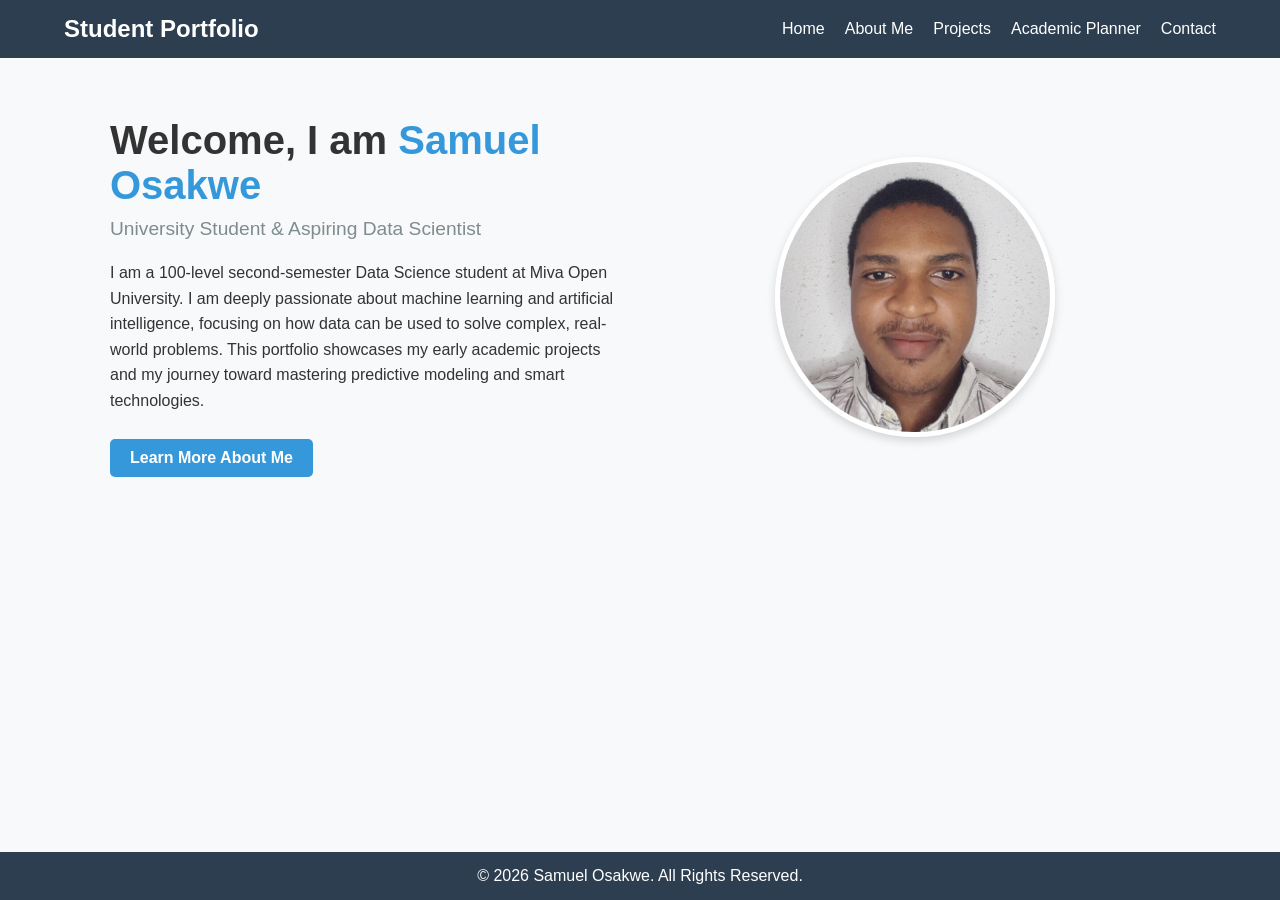
<file: index.html>
<!DOCTYPE html>
<html lang="en">
  <head>
    <meta charset="UTF-8" />
    <meta name="viewport" content="width=device-width, initial-scale=1.0" />
    <title>Home | Student Portfolio</title>
    <link rel="stylesheet" href="style.css" />
  </head>
  <body>
    <header>
      <div class="logo">Student Portfolio</div>
      <nav>
        <ul class="nav-links">
          <li><a href="index.html">Home</a></li>
          <li><a href="about.html">About Me</a></li>
          <li><a href="projects.html">Projects</a></li>
          <li><a href="planner.html">Academic Planner</a></li>
          <li><a href="contact.html">Contact</a></li>
        </ul>
      </nav>
    </header>

    <main class="container fade-in">
      <section class="hero-section">
        <div class="hero-text">
          <h1>Welcome, I am <span class="highlight">Samuel Osakwe</span></h1>
          <p class="tagline">University Student & Aspiring Data Scientist</p>
          <p class="bio-text">
            I am a 100-level second-semester Data Science student at Miva Open
            University. I am deeply passionate about machine learning and
            artificial intelligence, focusing on how data can be used to solve
            complex, real-world problems. This portfolio showcases my early
            academic projects and my journey toward mastering predictive
            modeling and smart technologies.
          </p>
          <a href="about.html" class="btn">Learn More About Me</a>
        </div>
        <div class="hero-image">
          <!-- Replace with an online image link or upload a photo to your editor -->
          <img
            src="my photograph.jpg"
            alt="Samuel Osakwe's Photograph"
            class="profile-pic"
          />
        </div>
      </section>
    </main>

    <footer>
      <p>&copy; 2026 Samuel Osakwe. All Rights Reserved.</p>
    </footer>
  </body>
</html>
</file>
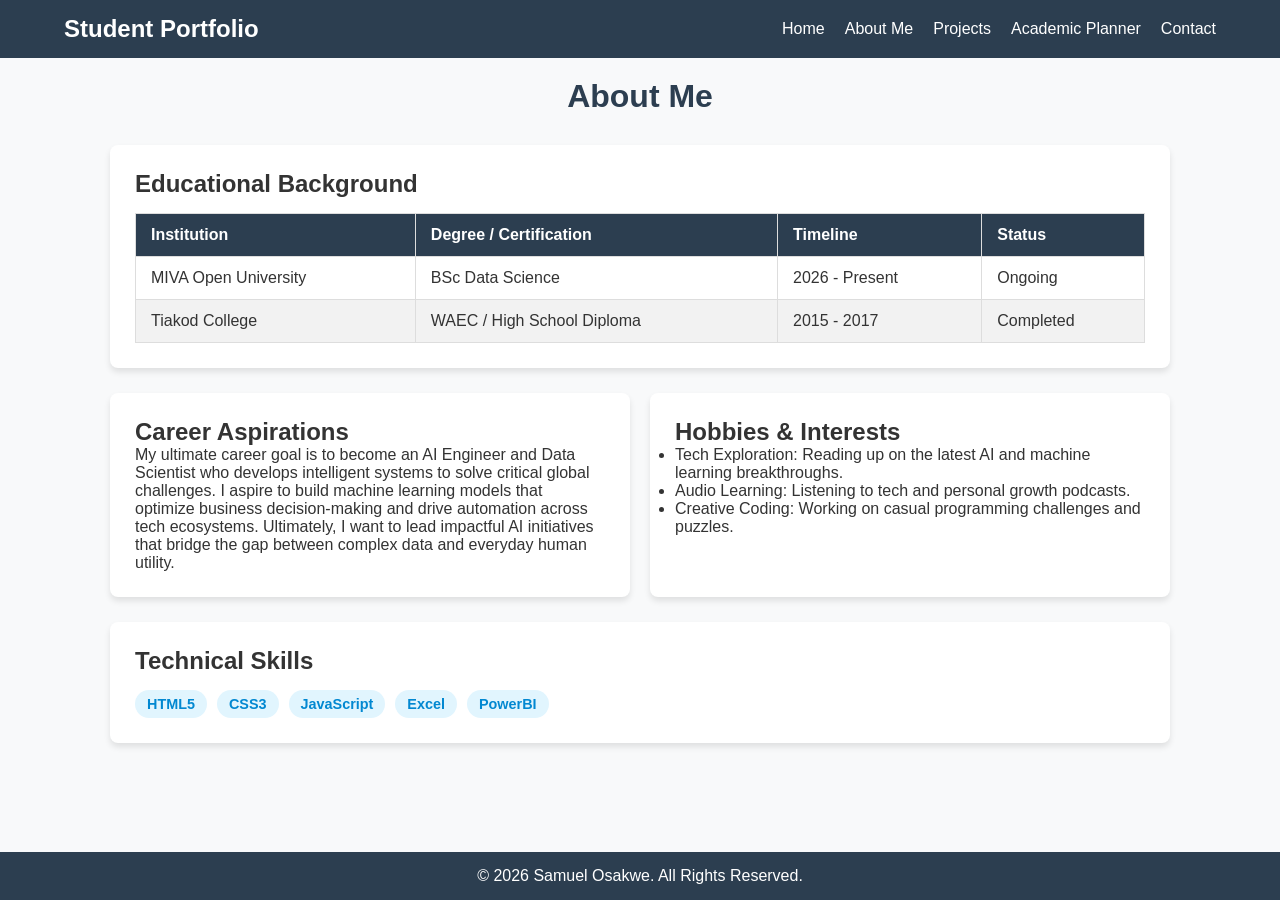
<file: about.html>
<!DOCTYPE html>
<html lang="en">
  <head>
    <meta charset="UTF-8" />
    <meta name="viewport" content="width=device-width, initial-scale=1.0" />
    <title>About Me | Student Portfolio</title>
    <link rel="stylesheet" href="style.css" />
  </head>
  <body>
    <header>
      <div class="logo">Student Portfolio</div>
      <nav>
        <ul class="nav-links">
          <li><a href="index.html">Home</a></li>
          <li><a href="about.html">About Me</a></li>
          <li><a href="projects.html">Projects</a></li>
          <li><a href="planner.html">Academic Planner</a></li>
          <li><a href="contact.html">Contact</a></li>
        </ul>
      </nav>
    </header>

    <main class="container fade-in">
      <h1 class="page-title">About Me</h1>

      <!-- Table requirement met here -->
      <section class="about-section card">
        <h2>Educational Background</h2>
        <div style="overflow-x: auto">
          <table>
            <thead>
              <tr>
                <th>Institution</th>
                <th>Degree / Certification</th>
                <th>Timeline</th>
                <th>Status</th>
              </tr>
            </thead>
            <tbody>
              <tr>
                <td>MIVA Open University</td>
                <td>BSc Data Science</td>
                <td>2026 - Present</td>
                <td>Ongoing</td>
              </tr>
              <tr>
                <td>Tiakod College</td>
                <td>WAEC / High School Diploma</td>
                <td>2015 - 2017</td>
                <td>Completed</td>
              </tr>
            </tbody>
          </table>
        </div>
      </section>

      <!-- CSS Flex/Grid layout columns -->
      <div class="grid-two-cols">
        <section class="card">
          <h2>Career Aspirations</h2>
          <p>
            My ultimate career goal is to become an AI Engineer and Data
            Scientist who develops intelligent systems to solve critical global
            challenges. I aspire to build machine learning models that optimize
            business decision-making and drive automation across tech
            ecosystems. Ultimately, I want to lead impactful AI initiatives that
            bridge the gap between complex data and everyday human utility.
          </p>
        </section>

        <section class="card">
          <h2>Hobbies & Interests</h2>
          <!-- List requirement met here -->
          <ul>
            <li>
              Tech Exploration: Reading up on the latest AI and machine learning
              breakthroughs.
            </li>
            <li>
              Audio Learning: Listening to tech and personal growth podcasts.
            </li>
            <li>
              Creative Coding: Working on casual programming challenges and
              puzzles.
            </li>
          </ul>
        </section>
      </div>

      <section class="skills-section card">
        <h2>Technical Skills</h2>
        <div class="skills-tags">
          <span class="tag">HTML5</span>
          <span class="tag">CSS3</span>
          <span class="tag">JavaScript</span>
          <span class="tag">Excel</span>
          <span class="tag">PowerBI</span>
        </div>
      </section>
    </main>

    <footer>
      <p>&copy; 2026 Samuel Osakwe. All Rights Reserved.</p>
    </footer>
  </body>
</html>
</file>
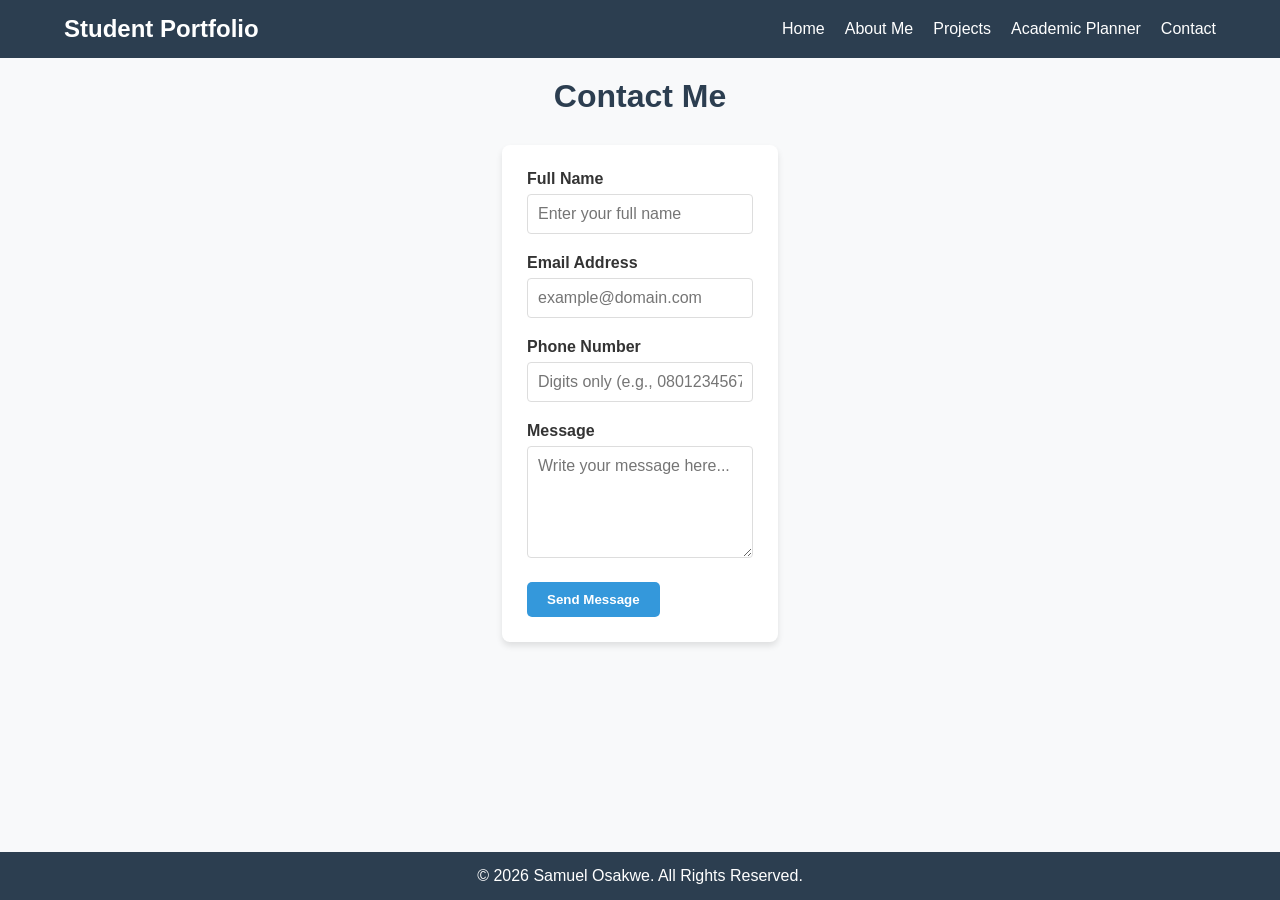
<file: contact.html>
<!DOCTYPE html>
<html lang="en">
<head>
    <meta charset="UTF-8">
    <meta name="viewport" content="width=device-width, initial-scale=1.0">
    <title>Contact | Student Portfolio</title>
    <link rel="stylesheet" href="style.css">
</head>
<body>
    <header>
        <div class="logo">Student Portfolio</div>
        <nav>
            <ul class="nav-links">
                <li><a href="index.html">Home</a></li>
                <li><a href="about.html">About Me</a></li>
                <li><a href="projects.html">Projects</a></li>
                <li><a href="planner.html">Academic Planner</a></li>
                <li><a href="contact.html">Contact</a></li>
            </ul>
        </nav>
    </header>

    <main class="container fade-in">
        <h1 class="page-title">Contact Me</h1>
        
        <div class="contact-wrapper card">
            <!-- Form structural elements -->
            <form id="contactForm" novalidate>
                <div id="errorSummary" class="error-msg" style="display: none;"></div>
                <div id="successMessage" class="success-msg" style="display: none;">Thank you! Your message has been sent successfully.</div>
                
                <div class="form-group">
                    <label for="fullName">Full Name</label>
                    <input type="text" id="fullName" placeholder="Enter your full name">
                </div>

                <div class="form-group">
                    <label for="email">Email Address</label>
                    <input type="email" id="email" placeholder="example@domain.com">
                </div>

                <div class="form-group">
                    <label for="phone">Phone Number</label>
                    <input type="tel" id="phone" placeholder="Digits only (e.g., 08012345678)">
                </div>

                <div class="form-group">
                    <label for="message">Message</label>
                    <textarea id="message" rows="5" placeholder="Write your message here..."></textarea>
                </div>

                <button type="submit" class="btn">Send Message</button>
            </form>
        </div>
    </main>

    <footer>
        <p>&copy; 2026 Samuel Osakwe. All Rights Reserved.</p>
    </footer>
    <script src="script.js"></script>
</body>
</html>
</file>
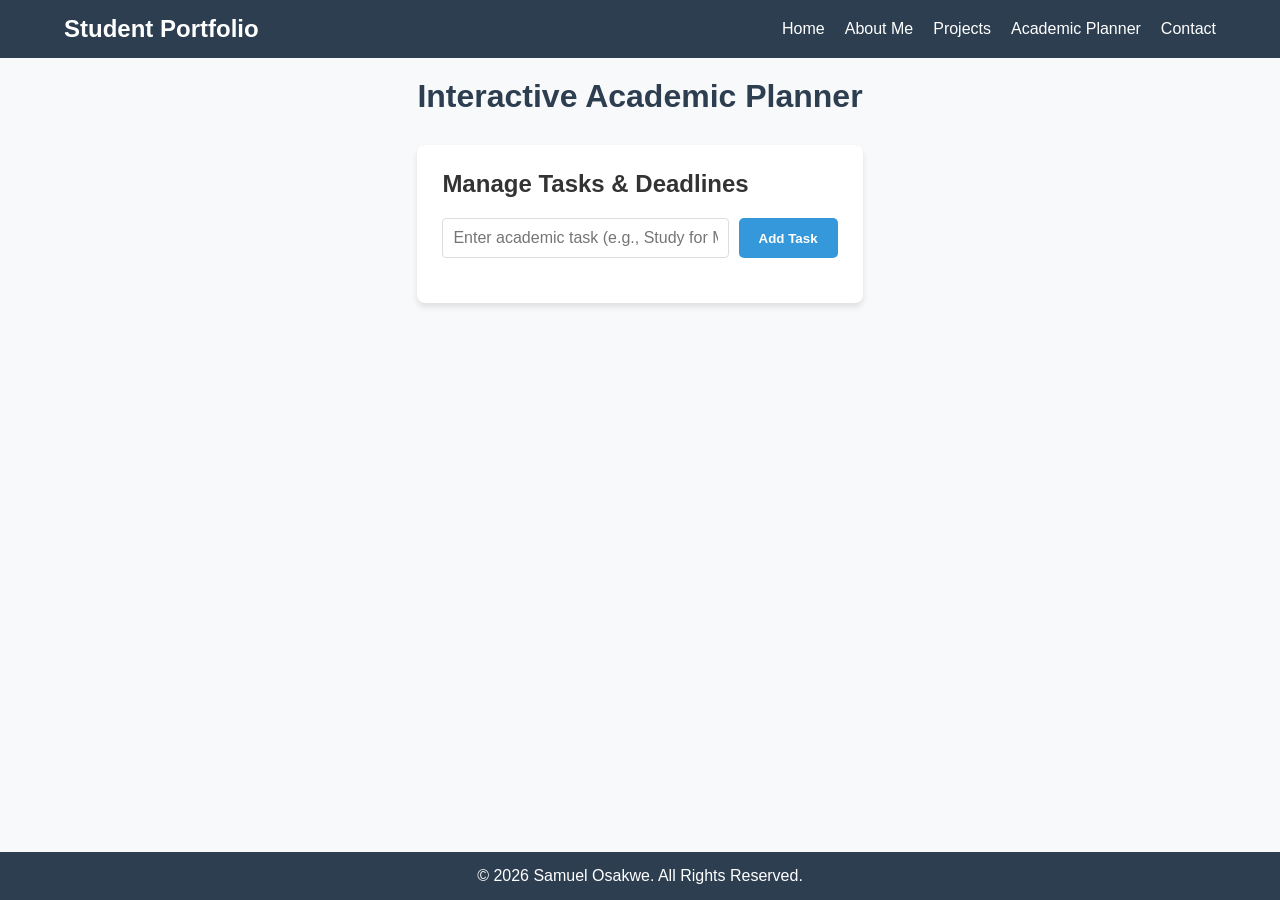
<file: planner.html>
<!DOCTYPE html>
<html lang="en">
<head>
    <meta charset="UTF-8">
    <meta name="viewport" content="width=device-width, initial-scale=1.0">
    <title>Academic Planner | Student Portfolio</title>
    <link rel="stylesheet" href="style.css">
</head>
<body>
    <header>
        <div class="logo">Student Portfolio</div>
        <nav>
            <ul class="nav-links">
                <li><a href="index.html">Home</a></li>
                <li><a href="about.html">About Me</a></li>
                <li><a href="projects.html">Projects</a></li>
                <li><a href="planner.html">Academic Planner</a></li>
                <li><a href="contact.html">Contact</a></li>
            </ul>
        </nav>
    </header>

    <main class="container fade-in">
        <h1 class="page-title">Interactive Academic Planner</h1>
        
        <div class="planner-box card">
            <h2>Manage Tasks & Deadlines</h2>
            <div class="planner-input-group">
                <input type="text" id="taskInput" placeholder="Enter academic task (e.g., Study for Math Exam)...">
                <button id="addTaskBtn" class="btn">Add Task</button>
            </div>
            
            <ul id="taskList" class="task-list">
                <!-- Programmatically populated by JavaScript arrays -->
            </ul>
        </div>
    </main>

    <footer>
        <p>&copy; 2026 Samuel Osakwe. All Rights Reserved.</p>
    </footer>
    <script src="script.js"></script>
</body>
</html>
</file>
<file: style.css>
:root {
  --primary-color: #2c3e50;
  --secondary-color: #3498db;
  --bg-color: #f8f9fa;
  --text-color: #333333;
  --white: #ffffff;
  --border-color: #dddddd;
  --error-color: #e74c3c;
  --success-color: #2ecc71;
}

* {
  box-sizing: border-box;
  margin: 0;
  padding: 0;
  font-family: 'Segoe UI', Tahoma, Geneva, Verdana, sans-serif;
}

body {
  background-color: var(--bg-color);
  color: var(--text-color);
  display: flex;
  flex-direction: column;
  min-height: 100vh;
}

.container {
  max-width: 1100px;
  margin: 0 auto;
  padding: 20px;
  flex: 1;
}

/* Header & Navigation via Flexbox Layout */
header {
  background-color: var(--primary-color);
  color: var(--white);
  display: flex;
  justify-content: space-between;
  align-items: center;
  padding: 15px 5%;
  position: sticky;
  top: 0;
  z-index: 1000;
}

.logo {
  font-size: 1.5rem;
  font-weight: bold;
}

.nav-links {
  list-style: none;
  display: flex;
  gap: 20px;
}

.nav-links a {
  color: var(--white);
  text-decoration: none;
  font-weight: 500;
  transition: color 0.3s ease;
}

.nav-links a:hover {
  color: var(--secondary-color);
}

.page-title {
  text-align: center;
  margin-bottom: 30px;
  color: var(--primary-color);
}

.card {
  background-color: var(--white);
  padding: 25px;
  border-radius: 8px;
  box-shadow: 0 4px 6px rgba(0,0,0,0.1);
  margin-bottom: 25px;
}

.btn {
  display: inline-block;
  background-color: var(--secondary-color);
  color: var(--white);
  padding: 10px 20px;
  border: none;
  border-radius: 5px;
  cursor: pointer;
  text-decoration: none;
  font-weight: 600;
  transition: background-color 0.3s ease, transform 0.2s ease;
}

.btn:hover {
  background-color: #2980b9;
  transform: translateY(-2px);
}

.btn-sm {
  display: inline-block;
  background-color: var(--primary-color);
  color: var(--white);
  padding: 8px 15px;
  text-decoration: none;
  border-radius: 4px;
  font-size: 0.9rem;
  transition: background-color 0.3s ease;
}

.btn-sm:hover {
  background-color: var(--secondary-color);
}

/* Home / Hero Layout with Flexbox */
.hero-section {
  display: flex;
  align-items: center;
  justify-content: space-between;
  gap: 40px;
  padding: 40px 0;
}

.hero-text {
  flex: 1;
}

.hero-text h1 {
  font-size: 2.5rem;
  margin-bottom: 10px;
}

.highlight {
  color: var(--secondary-color);
}

.tagline {
  font-size: 1.2rem;
  color: #7f8c8d;
  margin-bottom: 20px;
}

.bio-text {
  line-height: 1.6;
  margin-bottom: 25px;
}

.hero-image {
  flex: 1;
  display: flex;
  justify-content: center;
}

.profile-pic {
  width: 280px;
  height: 280px;
  border-radius: 50%;
  object-fit: cover;
  border: 5px solid var(--white);
  box-shadow: 0 4px 10px rgba(0,0,0,0.15);
}

/* Table Formatting rules */
table {
  width: 100%;
  border-collapse: collapse;
  margin-top: 15px;
}

table th, table td {
  padding: 12px 15px;
  border: 1px solid var(--border-color);
  text-align: left;
}

table th {
  background-color: var(--primary-color);
  color: var(--white);
}

table tr:nth-child(even) {
  background-color: #f2f2f2;
}

/* Page Components Layout via Grid */
.grid-two-cols {
  display: grid;
  grid-template-columns: repeat(auto-fit, minmax(300px, 1fr));
  gap: 20px;
}

.skills-tags {
  display: flex;
  flex-wrap: wrap;
  gap: 10px;
  margin-top: 15px;
}

.tag {
  background-color: #e1f5fe;
  color: #0288d1;
  padding: 6px 12px;
  border-radius: 20px;
  font-weight: 600;
  font-size: 0.9rem;
}

.projects-grid {
  display: grid;
  grid-template-columns: repeat(auto-fit, minmax(300px, 1fr));
  gap: 25px;
  margin-bottom: 30px;
}

.project-card {
  padding: 0;
  overflow: hidden;
  display: flex;
  flex-direction: column;
}

.project-img {
  width: 100%;
  height: 200px;
  object-fit: cover;
}

.project-info {
  padding: 20px;
  display: flex;
  flex-direction: column;
  gap: 12px;
  flex: 1;
}

/* Academic Planner Components */
.planner-box {
  max-width: 650px;
  margin: 0 auto;
}

.planner-input-group {
  display: flex;
  gap: 10px;
  margin: 20px 0;
}

.planner-input-group input {
  flex: 1;
  padding: 10px;
  border: 1px solid var(--border-color);
  border-radius: 4px;
  font-size: 1rem;
}

.task-list {
  list-style: none;
}

.task-item {
  display: flex;
  justify-content: space-between;
  align-items: center;
  padding: 12px;
  background: #fdfdfd;
  border: 1px solid var(--border-color);
  border-radius: 4px;
  margin-bottom: 10px;
}

.task-item.completed span {
  text-decoration: line-through;
  color: #95a5a6;
}

.task-actions {
  display: flex;
  gap: 8px;
}

.btn-complete {
  background-color: var(--success-color);
  color: var(--white);
  border: none;
  padding: 5px 10px;
  border-radius: 3px;
  cursor: pointer;
}

.btn-delete {
  background-color: var(--error-color);
  color: var(--white);
  border: none;
  padding: 5px 10px;
  border-radius: 3px;
  cursor: pointer;
}

/* Contact Validation Forms Layout */
.contact-wrapper {
  max-width: 600px;
  margin: 0 auto;
}

.form-group {
  margin-bottom: 20px;
}

.form-group label {
  display: block;
  margin-bottom: 6px;
  font-weight: 600;
}

.form-group input, .form-group textarea {
  width: 100%;
  padding: 10px;
  border: 1px solid var(--border-color);
  border-radius: 4px;
  font-size: 1rem;
}

.error-msg {
  background-color: #fde8e7;
  color: var(--error-color);
  padding: 12px;
  border-radius: 4px;
  margin-bottom: 20px;
  line-height: 1.5;
}

.success-msg {
  background-color: #e8f8f0;
  color: var(--success-color);
  padding: 12px;
  border-radius: 4px;
  margin-bottom: 20px;
  text-align: center;
  font-weight: 600;
}

footer {
  background-color: var(--primary-color);
  color: var(--white);
  text-align: center;
  padding: 15px;
  margin-top: auto;
}

/* Transitions and Animations requirement */
.fade-in {
  animation: fadeInAnimation 0.6s ease forwards;
}

@keyframes fadeInAnimation {
  from { opacity: 0; transform: translateY(10px); }
  to { opacity: 1; transform: translateY(0); }
}

/* Mobile-friendly Responsive Rules */
@media (max-width: 768px) {
  header {
      flex-direction: column;
      gap: 10px;
  }
  .nav-links {
      gap: 15px;
      flex-wrap: wrap;
      justify-content: center;
  }
  .hero-section {
      flex-direction: column-reverse;
      text-align: center;
  }
  .profile-pic {
      width: 200px;
      height: 200px;
  }
}
</file>
